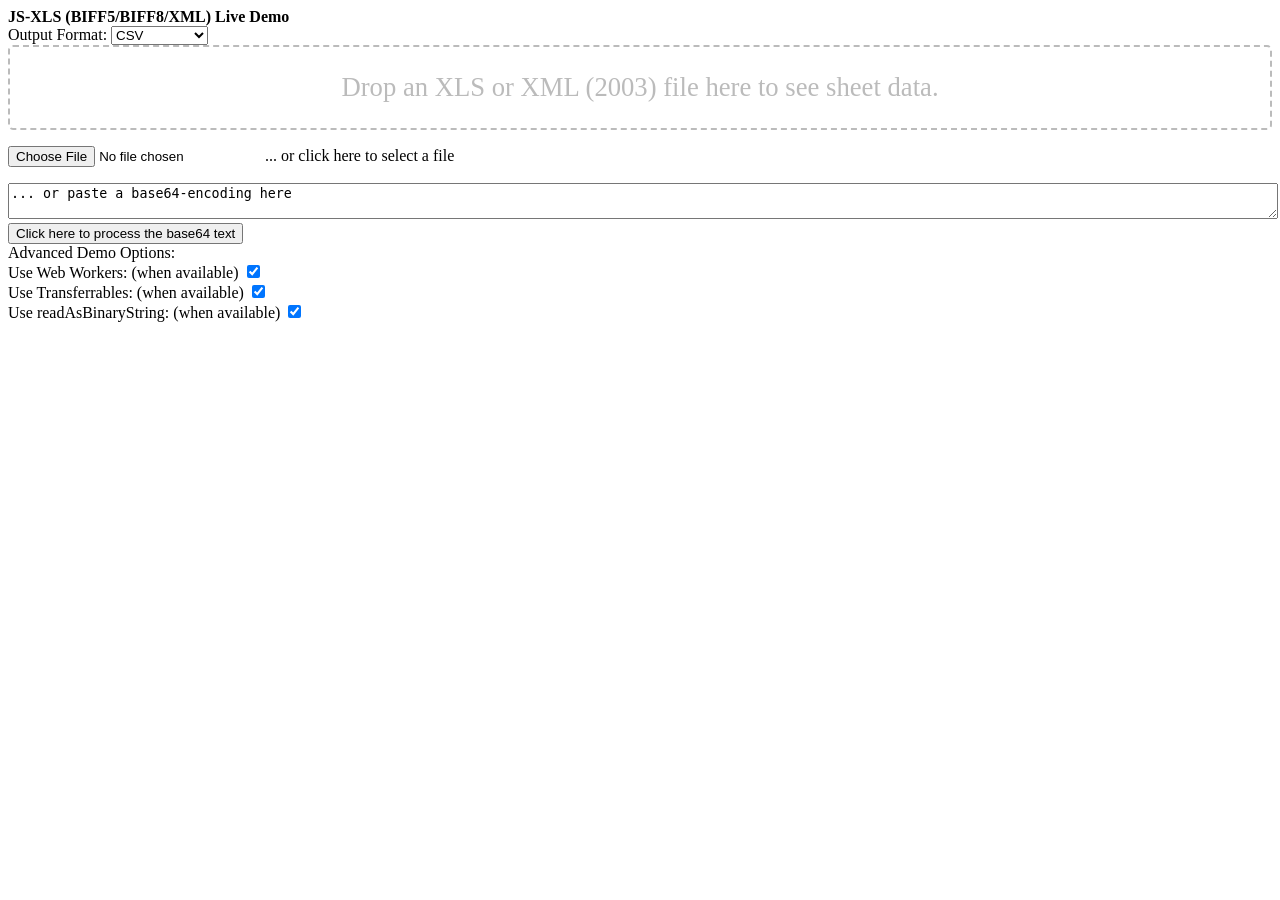
<file: BloodMap/BloodMap.UI/bower_components/js-xls/index.html>
<!DOCTYPE html>
<!-- xls.js (C) 2013-2015 SheetJS http://sheetjs.com -->
<!-- vim: set ts=2: -->
<html>
<head>
<meta http-equiv="Content-Type" content="text/html; charset=UTF-8" />
<title>JS-XLS Live Demo</title>
<style>
#drop{
	border:2px dashed #bbb;
	-moz-border-radius:5px;
	-webkit-border-radius:5px;
	border-radius:5px;
	padding:25px;
	text-align:center;
	font:20pt bold,"Vollkorn";color:#bbb
}
#b64data{
	width:100%;
}
</style>
</head>
<body>
<b>JS-XLS (BIFF5/BIFF8/XML) Live Demo</b><br />
Output Format:
<select name="format">
<option value="csv" selected> CSV</option>
<option value="json"> JSON</option>
<option value="form"> FORMULAE</option>
</select><br />
<!--<input type="radio" name="format" value="csv" checked> CSV<br>
<input type="radio" name="format" value="json"> JSON<br>
<input type="radio" name="format" value="form"> FORMULAE<br> -->

<div id="drop">Drop an XLS or XML (2003) file here to see sheet data.</div>
<p><input type="file" name="xlfile" id="xlf" /> ... or click here to select a file</p>
<textarea id="b64data">... or paste a base64-encoding here</textarea>
<input type="button" id="dotext" value="Click here to process the base64 text" onclick="b64it();"/><br />
Advanced Demo Options: <br />
Use Web Workers: (when available) <input type="checkbox" name="useworker" checked><br />
Use Transferrables: (when available) <input type="checkbox" name="xferable" checked><br />
Use readAsBinaryString: (when available) <input type="checkbox" name="userabs" checked><br />
<pre id="out"></pre>
<br />
<!-- uncomment the next line here and in xlsworker.js for encoding support -->
<!--<script src="dist/cpexcel.js"></script>-->
<script src="shim.js"></script>
<script src="xls.js"></script>
<script>
var X = XLS;
var XW = {
	/* worker message */
	msg: 'xls',
	/* worker scripts */
	rABS: './xlsworker2.js',
	norABS: './xlsworker1.js',
	noxfer: './xlsworker.js'
};

var rABS = typeof FileReader !== "undefined" && typeof FileReader.prototype !== "undefined" && typeof FileReader.prototype.readAsBinaryString !== "undefined";
if(!rABS) {
	document.getElementsByName("userabs")[0].disabled = true;
	document.getElementsByName("userabs")[0].checked = false;
}

var use_worker = typeof Worker !== 'undefined';
if(!use_worker) {
	document.getElementsByName("useworker")[0].disabled = true;
	document.getElementsByName("useworker")[0].checked = false;
}

var transferable = use_worker;
if(!transferable) {
	document.getElementsByName("xferable")[0].disabled = true;
	document.getElementsByName("xferable")[0].checked = false;
}

var wtf_mode = false;

function fixdata(data) {
	var o = "", l = 0, w = 10240;
	for(; l<data.byteLength/w; ++l) o+=String.fromCharCode.apply(null,new Uint8Array(data.slice(l*w,l*w+w)));
	o+=String.fromCharCode.apply(null, new Uint8Array(data.slice(l*w)));
	return o;
}

function ab2str(data) {
	var o = "", l = 0, w = 10240;
	for(; l<data.byteLength/w; ++l) o+=String.fromCharCode.apply(null,new Uint16Array(data.slice(l*w,l*w+w)));
	o+=String.fromCharCode.apply(null, new Uint16Array(data.slice(l*w)));
	return o;
}

function s2ab(s) {
	var b = new ArrayBuffer(s.length*2), v = new Uint16Array(b);
	for (var i=0; i != s.length; ++i) v[i] = s.charCodeAt(i);
	return [v, b];
}

function xw_noxfer(data, cb) {
	var worker = new Worker(XW.noxfer);
	worker.onmessage = function(e) {
		switch(e.data.t) {
			case 'ready': break;
			case 'e': console.error(e.data.d); break;
			case XW.msg: cb(JSON.parse(e.data.d)); break;
		}
	};
	var arr = rABS ? data : btoa(fixdata(data));
	worker.postMessage({d:arr,b:rABS});
}

function xw_xfer(data, cb) {
	var worker = new Worker(rABS ? XW.rABS : XW.norABS);
	worker.onmessage = function(e) {
		switch(e.data.t) {
			case 'ready': break;
			case 'e': console.error(e.data.d); break;
			default: xx=ab2str(e.data).replace(/\n/g,"\\n").replace(/\r/g,"\\r"); console.log("done"); cb(JSON.parse(xx)); break;
		}
	};
	if(rABS) {
		var val = s2ab(data);
		worker.postMessage(val[1], [val[1]]);
	} else {
		worker.postMessage(data, [data]);
	}
}

function xw(data, cb) {
	transferable = document.getElementsByName("xferable")[0].checked;
	if(transferable) xw_xfer(data, cb);
	else xw_noxfer(data, cb);
}

function get_radio_value( radioName ) {
	var radios = document.getElementsByName( radioName );
	for( var i = 0; i < radios.length; i++ ) {
		if( radios[i].checked || radios.length === 1 ) {
			return radios[i].value;
		}
	}
}

function to_json(workbook) {
	var result = {};
	workbook.SheetNames.forEach(function(sheetName) {
		var roa = X.utils.sheet_to_row_object_array(workbook.Sheets[sheetName]);
		if(roa.length > 0){
			result[sheetName] = roa;
		}
	});
	return result;
}

function to_csv(workbook) {
	var result = [];
	workbook.SheetNames.forEach(function(sheetName) {
		var csv = X.utils.sheet_to_csv(workbook.Sheets[sheetName]);
		if(csv.length > 0){
			result.push("SHEET: " + sheetName);
			result.push("");
			result.push(csv);
		}
	});
	return result.join("\n");
}

function to_formulae(workbook) {
	var result = [];
	workbook.SheetNames.forEach(function(sheetName) {
		var formulae = X.utils.get_formulae(workbook.Sheets[sheetName]);
		if(formulae.length > 0){
			result.push("SHEET: " + sheetName);
			result.push("");
			result.push(formulae.join("\n"));
		}
	});
	return result.join("\n");
}

var tarea = document.getElementById('b64data');
function b64it() {
	if(typeof console !== 'undefined') console.log("onload", new Date());
	var wb = X.read(tarea.value, {type: 'base64',WTF:wtf_mode});
	process_wb(wb);
}

function process_wb(wb) {
	if(use_worker) XLS.SSF.load_table(wb.SSF);
	var output = "";
	switch(get_radio_value("format")) {
		case "json":
			output = JSON.stringify(to_json(wb), 2, 2);
			break;
		case "form":
			output = to_formulae(wb);
			break;
		default:
			output = to_csv(wb);
	}
	if(out.innerText === undefined) out.textContent = output;
	else out.innerText = output;
	if(typeof console !== 'undefined') console.log("output", new Date());
}

var drop = document.getElementById('drop');
function handleDrop(e) {
	e.stopPropagation();
	e.preventDefault();
	rABS = document.getElementsByName("userabs")[0].checked;
	use_worker = document.getElementsByName("useworker")[0].checked;
	var files = e.dataTransfer.files;
	var f = files[0];
	{
		var reader = new FileReader();
		var name = f.name;
		reader.onload = function(e) {
			if(typeof console !== 'undefined') console.log("onload", new Date(), rABS, use_worker);
			var data = e.target.result;
			if(use_worker) {
				xw(data, process_wb);
			} else {
				var wb;
				if(rABS) {
					wb = X.read(data, {type: 'binary'});
				} else {
					var arr = fixdata(data);
					wb = X.read(btoa(arr), {type: 'base64'});
				}
				process_wb(wb);
			}
		};
		if(rABS) reader.readAsBinaryString(f);
		else reader.readAsArrayBuffer(f);
	}
}

function handleDragover(e) {
	e.stopPropagation();
	e.preventDefault();
	e.dataTransfer.dropEffect = 'copy';
}

if(drop.addEventListener) {
	drop.addEventListener('dragenter', handleDragover, false);
	drop.addEventListener('dragover', handleDragover, false);
	drop.addEventListener('drop', handleDrop, false);
}


var xlf = document.getElementById('xlf');
function handleFile(e) {
	rABS = document.getElementsByName("userabs")[0].checked;
	use_worker = document.getElementsByName("useworker")[0].checked;
	var files = e.target.files;
	var f = files[0];
	{
		var reader = new FileReader();
		var name = f.name;
		reader.onload = function(e) {
			if(typeof console !== 'undefined') console.log("onload", new Date(), rABS, use_worker);
			var data = e.target.result;
			if(use_worker) {
				xw(data, process_wb);
			} else {
				var wb;
				if(rABS) {
					wb = X.read(data, {type: 'binary'});
				} else {
					var arr = fixdata(data);
					wb = X.read(btoa(arr), {type: 'base64'});
				}
				process_wb(wb);
			}
		};
		if(rABS) reader.readAsBinaryString(f);
		else reader.readAsArrayBuffer(f);
	}
}

if(xlf.addEventListener) xlf.addEventListener('change', handleFile, false);
</script>
</body>
</html>
</file>
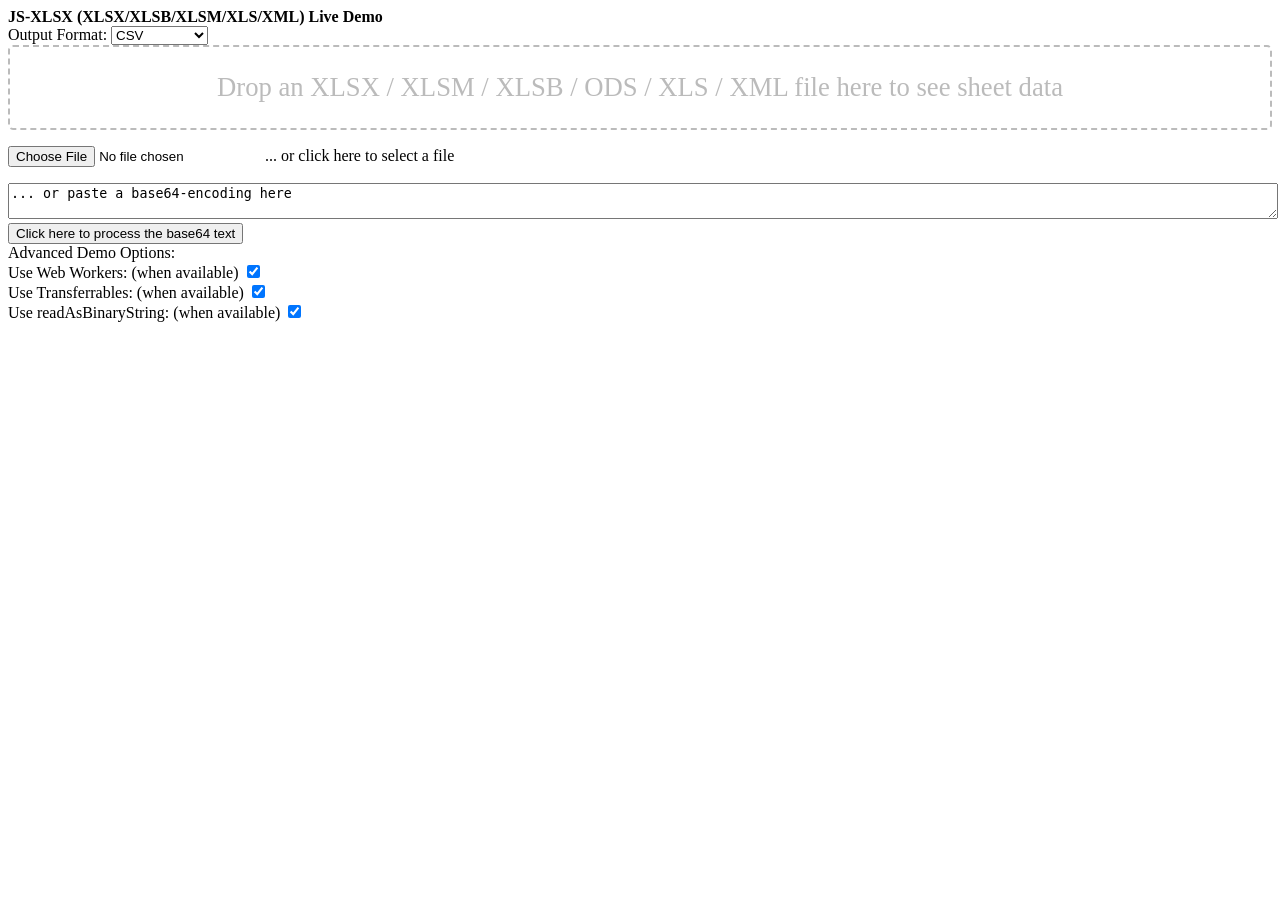
<file: BloodMap/BloodMap.UI/bower_components/js-xlsx/index.html>
<!DOCTYPE html>
<!-- xlsx.js (C) 2013-2015 SheetJS http://sheetjs.com -->
<!-- vim: set ts=2: -->
<html>
<head>
<meta http-equiv="Content-Type" content="text/html; charset=UTF-8" />
<title>JS-XLSX Live Demo</title>
<style>
#drop{
	border:2px dashed #bbb;
	-moz-border-radius:5px;
	-webkit-border-radius:5px;
	border-radius:5px;
	padding:25px;
	text-align:center;
	font:20pt bold,"Vollkorn";color:#bbb
}
#b64data{
	width:100%;
}
</style>
</head>
<body>
<b>JS-XLSX (XLSX/XLSB/XLSM/XLS/XML) Live Demo</b><br />
Output Format:
<select name="format">
<option value="csv" selected> CSV</option>
<option value="json"> JSON</option>
<option value="form"> FORMULAE</option>
</select><br />
<!--<input type="radio" name="format" value="csv" checked> CSV<br>
<input type="radio" name="format" value="json"> JSON<br>
<input type="radio" name="format" value="form"> FORMULAE<br> -->

<div id="drop">Drop an XLSX / XLSM / XLSB / ODS / XLS / XML file here to see sheet data</div>
<p><input type="file" name="xlfile" id="xlf" /> ... or click here to select a file</p>
<textarea id="b64data">... or paste a base64-encoding here</textarea>
<input type="button" id="dotext" value="Click here to process the base64 text" onclick="b64it();"/><br />
Advanced Demo Options: <br />
Use Web Workers: (when available) <input type="checkbox" name="useworker" checked><br />
Use Transferrables: (when available) <input type="checkbox" name="xferable" checked><br />
Use readAsBinaryString: (when available) <input type="checkbox" name="userabs" checked><br />
<pre id="out"></pre>
<br />
<!-- uncomment the next line here and in xlsxworker.js for encoding support -->
<!--<script src="dist/cpexcel.js"></script>-->
<script src="shim.js"></script>
<script src="jszip.js"></script>
<script src="xlsx.js"></script>
<!-- uncomment the next line here and in xlsxworker.js for ODS support -->
<script src="dist/ods.js"></script>
<script>
var X = XLSX;
var XW = {
	/* worker message */
	msg: 'xlsx',
	/* worker scripts */
	rABS: './xlsxworker2.js',
	norABS: './xlsxworker1.js',
	noxfer: './xlsxworker.js'
};

var rABS = typeof FileReader !== "undefined" && typeof FileReader.prototype !== "undefined" && typeof FileReader.prototype.readAsBinaryString !== "undefined";
if(!rABS) {
	document.getElementsByName("userabs")[0].disabled = true;
	document.getElementsByName("userabs")[0].checked = false;
}

var use_worker = typeof Worker !== 'undefined';
if(!use_worker) {
	document.getElementsByName("useworker")[0].disabled = true;
	document.getElementsByName("useworker")[0].checked = false;
}

var transferable = use_worker;
if(!transferable) {
	document.getElementsByName("xferable")[0].disabled = true;
	document.getElementsByName("xferable")[0].checked = false;
}

var wtf_mode = false;

function fixdata(data) {
	var o = "", l = 0, w = 10240;
	for(; l<data.byteLength/w; ++l) o+=String.fromCharCode.apply(null,new Uint8Array(data.slice(l*w,l*w+w)));
	o+=String.fromCharCode.apply(null, new Uint8Array(data.slice(l*w)));
	return o;
}

function ab2str(data) {
	var o = "", l = 0, w = 10240;
	for(; l<data.byteLength/w; ++l) o+=String.fromCharCode.apply(null,new Uint16Array(data.slice(l*w,l*w+w)));
	o+=String.fromCharCode.apply(null, new Uint16Array(data.slice(l*w)));
	return o;
}

function s2ab(s) {
	var b = new ArrayBuffer(s.length*2), v = new Uint16Array(b);
	for (var i=0; i != s.length; ++i) v[i] = s.charCodeAt(i);
	return [v, b];
}

function xw_noxfer(data, cb) {
	var worker = new Worker(XW.noxfer);
	worker.onmessage = function(e) {
		switch(e.data.t) {
			case 'ready': break;
			case 'e': console.error(e.data.d); break;
			case XW.msg: cb(JSON.parse(e.data.d)); break;
		}
	};
	var arr = rABS ? data : btoa(fixdata(data));
	worker.postMessage({d:arr,b:rABS});
}

function xw_xfer(data, cb) {
	var worker = new Worker(rABS ? XW.rABS : XW.norABS);
	worker.onmessage = function(e) {
		switch(e.data.t) {
			case 'ready': break;
			case 'e': console.error(e.data.d); break;
			default: xx=ab2str(e.data).replace(/\n/g,"\\n").replace(/\r/g,"\\r"); console.log("done"); cb(JSON.parse(xx)); break;
		}
	};
	if(rABS) {
		var val = s2ab(data);
		worker.postMessage(val[1], [val[1]]);
	} else {
		worker.postMessage(data, [data]);
	}
}

function xw(data, cb) {
	transferable = document.getElementsByName("xferable")[0].checked;
	if(transferable) xw_xfer(data, cb);
	else xw_noxfer(data, cb);
}

function get_radio_value( radioName ) {
	var radios = document.getElementsByName( radioName );
	for( var i = 0; i < radios.length; i++ ) {
		if( radios[i].checked || radios.length === 1 ) {
			return radios[i].value;
		}
	}
}

function to_json(workbook) {
	var result = {};
	workbook.SheetNames.forEach(function(sheetName) {
		var roa = X.utils.sheet_to_row_object_array(workbook.Sheets[sheetName]);
		if(roa.length > 0){
			result[sheetName] = roa;
		}
	});
	return result;
}

function to_csv(workbook) {
	var result = [];
	workbook.SheetNames.forEach(function(sheetName) {
		var csv = X.utils.sheet_to_csv(workbook.Sheets[sheetName]);
		if(csv.length > 0){
			result.push("SHEET: " + sheetName);
			result.push("");
			result.push(csv);
		}
	});
	return result.join("\n");
}

function to_formulae(workbook) {
	var result = [];
	workbook.SheetNames.forEach(function(sheetName) {
		var formulae = X.utils.get_formulae(workbook.Sheets[sheetName]);
		if(formulae.length > 0){
			result.push("SHEET: " + sheetName);
			result.push("");
			result.push(formulae.join("\n"));
		}
	});
	return result.join("\n");
}

var tarea = document.getElementById('b64data');
function b64it() {
	if(typeof console !== 'undefined') console.log("onload", new Date());
	var wb = X.read(tarea.value, {type: 'base64',WTF:wtf_mode});
	process_wb(wb);
}

function process_wb(wb) {
	var output = "";
	switch(get_radio_value("format")) {
		case "json":
			output = JSON.stringify(to_json(wb), 2, 2);
			break;
		case "form":
			output = to_formulae(wb);
			break;
		default:
		output = to_csv(wb);
	}
	if(out.innerText === undefined) out.textContent = output;
	else out.innerText = output;
	if(typeof console !== 'undefined') console.log("output", new Date());
}

var drop = document.getElementById('drop');
function handleDrop(e) {
	e.stopPropagation();
	e.preventDefault();
	rABS = document.getElementsByName("userabs")[0].checked;
	use_worker = document.getElementsByName("useworker")[0].checked;
	var files = e.dataTransfer.files;
	var f = files[0];
	{
		var reader = new FileReader();
		var name = f.name;
		reader.onload = function(e) {
			if(typeof console !== 'undefined') console.log("onload", new Date(), rABS, use_worker);
			var data = e.target.result;
			if(use_worker) {
				xw(data, process_wb);
			} else {
				var wb;
				if(rABS) {
					wb = X.read(data, {type: 'binary'});
				} else {
				var arr = fixdata(data);
					wb = X.read(btoa(arr), {type: 'base64'});
				}
				process_wb(wb);
			}
		};
		if(rABS) reader.readAsBinaryString(f);
		else reader.readAsArrayBuffer(f);
	}
}

function handleDragover(e) {
	e.stopPropagation();
	e.preventDefault();
	e.dataTransfer.dropEffect = 'copy';
}

if(drop.addEventListener) {
	drop.addEventListener('dragenter', handleDragover, false);
	drop.addEventListener('dragover', handleDragover, false);
	drop.addEventListener('drop', handleDrop, false);
}


var xlf = document.getElementById('xlf');
function handleFile(e) {
	rABS = document.getElementsByName("userabs")[0].checked;
	use_worker = document.getElementsByName("useworker")[0].checked;
	var files = e.target.files;
	var f = files[0];
	{
		var reader = new FileReader();
		var name = f.name;
		reader.onload = function(e) {
			if(typeof console !== 'undefined') console.log("onload", new Date(), rABS, use_worker);
			var data = e.target.result;
			if(use_worker) {
				xw(data, process_wb);
			} else {
				var wb;
				if(rABS) {
					wb = X.read(data, {type: 'binary'});
				} else {
				var arr = fixdata(data);
					wb = X.read(btoa(arr), {type: 'base64'});
				}
				process_wb(wb);
			}
		};
		if(rABS) reader.readAsBinaryString(f);
		else reader.readAsArrayBuffer(f);
	}
}

if(xlf.addEventListener) xlf.addEventListener('change', handleFile, false);
</script>
</body>
</html>
</file>
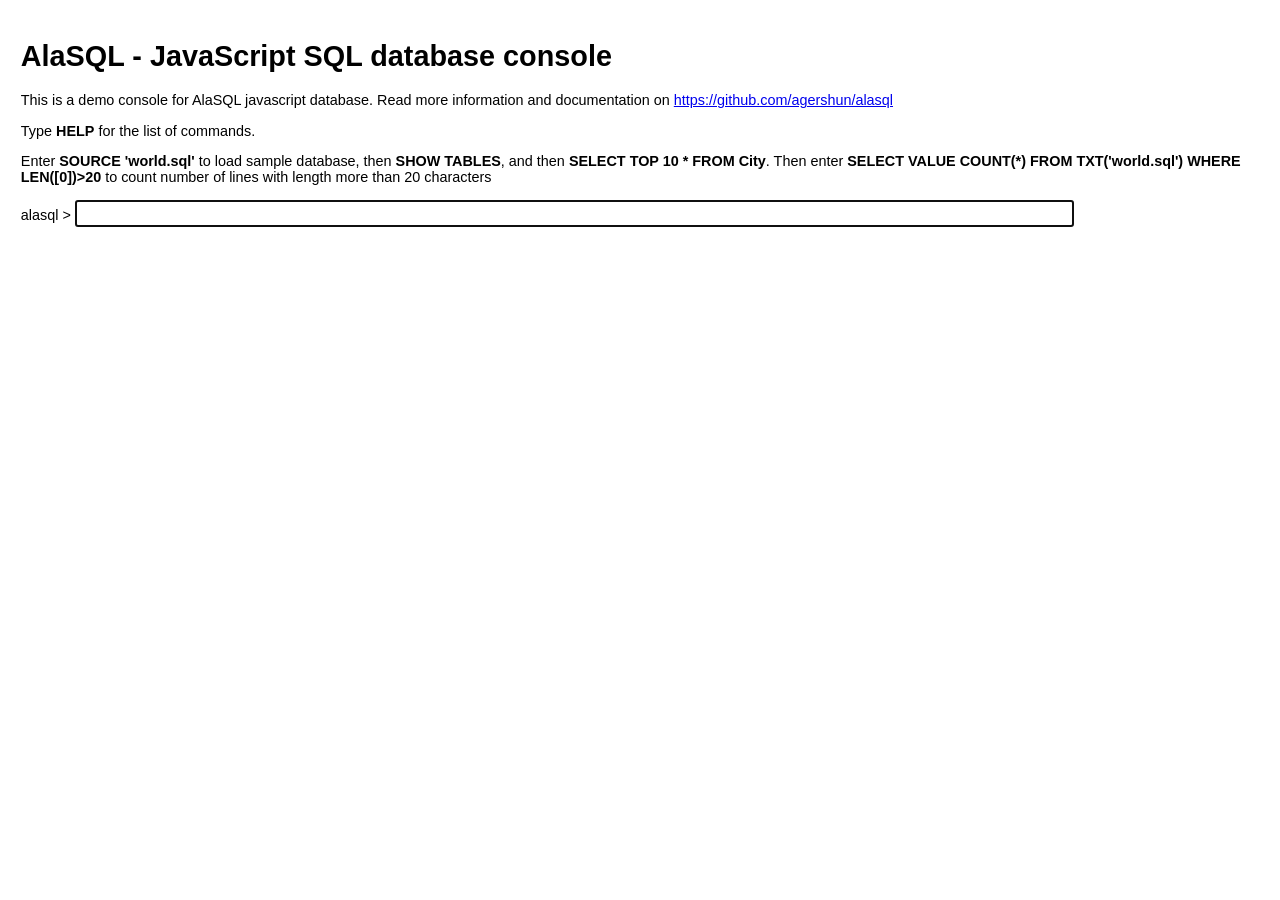
<file: BloodMap/BloodMap.UI/bower_components/alasql/console/index.html>
<!DOCTYPE html>
<html>
 <head>
  <meta charset="UTF-8">
  <title>AlaSQL - JavaScript SQL database console</title>
  <link rel="stylesheet" href="style.css" type="text/css">

  <script src="xlsx.core.min.js"></script>
  <script src='alasql.min.js'></script>

 </head>
 <body>
  

<h1>AlaSQL - JavaScript SQL database console</h1>

<p>This is a demo console for AlaSQL javascript database. Read more information and documentation on 
<a href="https://github.com/agershun/alasql">https://github.com/agershun/alasql</a></p>

<p>Type <b>HELP</b> for the list of commands.</p>
<p>Enter <b>SOURCE 'world.sql'</b> to load sample database, then <b>SHOW TABLES</b>, and then <b>SELECT TOP 10 * FROM City</b>. Then enter <b>SELECT VALUE COUNT(*) FROM TXT('world.sql') WHERE LEN([0])>20</b> to count number of lines with length more than 20 characters</p>

<div id='myconsole'></div>

<p>
	<tt></tt><span id="useid">alasql</span> &gt;</tt> <input id='myprompt' autofocus/> 
</p>
<script>
	var first = decodeURI(location.search.substr(1));
 	alasql.options.logtarget = 'myconsole';
	alasql.prompt('myprompt','useid');
	alasql.prompt('myprompt','useid', first);
</script> 


</body>
</html>
</file>
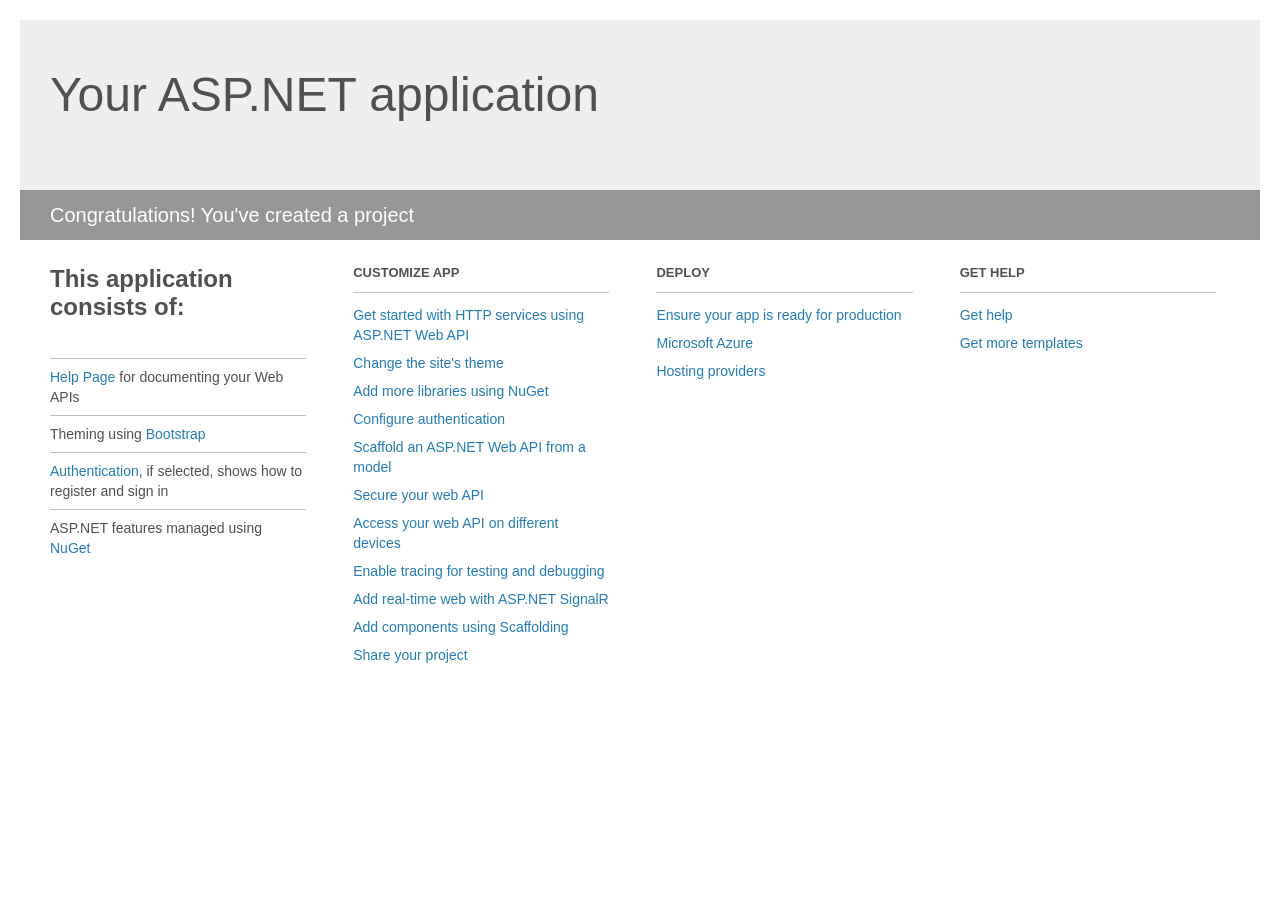
<file: BloodMap/BloodMap.API/Project_Readme.html>
﻿<!DOCTYPE html>
<html lang="en">
<head>
    <meta charset="utf-8" />
    <title>Your ASP.NET application</title>
    <style>
        body {
            background: #fff;
            color: #505050;
            font: 14px 'Segoe UI', tahoma, arial, helvetica, sans-serif;
            margin: 20px;
            padding: 0;
        }

        #header {
            background: #efefef;
            padding: 0;
        }

        h1 {
            font-size: 48px;
            font-weight: normal;
            margin: 0;
            padding: 0 30px;
            line-height: 150px;
        }

        p {
            font-size: 20px;
            color: #fff;
            background: #969696;
            padding: 0 30px;
            line-height: 50px;
        }

        #main {
            padding: 5px 30px;
        }

        .section {
            width: 21.7%;
            float: left;
            margin: 0 0 0 4%;
        }

            .section h2 {
                font-size: 13px;
                text-transform: uppercase;
                margin: 0;
                border-bottom: 1px solid silver;
                padding-bottom: 12px;
                margin-bottom: 8px;
            }

            .section.first {
                margin-left: 0;
            }

                .section.first h2 {
                    font-size: 24px;
                    text-transform: none;
                    margin-bottom: 25px;
                    border: none;
                }

                .section.first li {
                    border-top: 1px solid silver;
                    padding: 8px 0;
                }

            .section.last {
                margin-right: 0;
            }

        ul {
            list-style: none;
            padding: 0;
            margin: 0;
            line-height: 20px;
        }

        li {
            padding: 4px 0;
        }

        a {
            color: #267cb2;
            text-decoration: none;
        }

            a:hover {
                text-decoration: underline;
            }
    </style>
</head>
<body>

    <div id="header">
        <h1>Your ASP.NET application</h1>
        <p>Congratulations! You've created a project</p>
    </div>

    <div id="main">
        <div class="section first">
            <h2>This application consists of:</h2>
            <ul>
                <li><a href="http://go.microsoft.com/fwlink/?LinkID=615543">Help Page</a> for documenting your Web APIs</li>
                <li>Theming using <a href="http://go.microsoft.com/fwlink/?LinkID=615519">Bootstrap</a></li>
                <li><a href="http://go.microsoft.com/fwlink/?LinkID=320957">Authentication</a>, if selected, shows how to register and sign in</li>
                <li>ASP.NET features managed using <a href="http://go.microsoft.com/fwlink/?LinkID=320958">NuGet</a></li>
            </ul>
        </div>

        <div class="section">
            <h2>Customize app</h2>
            <ul>
                <li><a href="http://go.microsoft.com/fwlink/?LinkID=320959">Get started with HTTP services using ASP.NET Web API</a></li>
                <li><a href="http://go.microsoft.com/fwlink/?LinkID=320960">Change the site's theme</a></li>
                <li><a href="http://go.microsoft.com/fwlink/?LinkID=320961">Add more libraries using NuGet</a></li>
                <li><a href="http://go.microsoft.com/fwlink/?LinkID=320962">Configure authentication</a></li>
                <li><a href="http://go.microsoft.com/fwlink/?LinkID=320963">Scaffold an ASP.NET Web API from a model</a></li>
                <li><a href="http://go.microsoft.com/fwlink/?LinkID=615545">Secure your web API</a></li>
                <li><a href="http://go.microsoft.com/fwlink/?LinkID=615544">Access your web API on different devices</a></li>
                <li><a href="http://go.microsoft.com/fwlink/?LinkID=615546">Enable tracing for testing and debugging</a></li>
                <li><a href="http://go.microsoft.com/fwlink/?LinkID=615530">Add real-time web with ASP.NET SignalR</a></li>
                <li><a href="http://go.microsoft.com/fwlink/?LinkID=615531">Add components using Scaffolding</a></li>
                <li><a href="http://go.microsoft.com/fwlink/?LinkID=615533">Share your project</a></li>
            </ul>
        </div>

        <div class="section">
            <h2>Deploy</h2>
            <ul>
                <li><a href="http://go.microsoft.com/fwlink/?LinkID=615534">Ensure your app is ready for production</a></li>
                <li><a href="http://go.microsoft.com/fwlink/?LinkID=615535">Microsoft Azure</a></li>
                <li><a href="http://go.microsoft.com/fwlink/?LinkID=615536">Hosting providers</a></li>
            </ul>
        </div>

        <div class="section last">
            <h2>Get help</h2>
            <ul>
                <li><a href="http://go.microsoft.com/fwlink/?LinkID=615537">Get help</a></li>
                <li><a href="http://go.microsoft.com/fwlink/?LinkID=615538">Get more templates</a></li>
            </ul>
        </div>
    </div>
</body>
</html>
</file>
<file: BloodMap/BloodMap.UI/bower_components/alasql/console/style.css>
body {
  font-family: arial;
  font-size: 0.9em;
  padding: 1%;
}

#myprompt{
  width: 80%;
  font-size: 1.3em;
  font-family: Consolas,Monaco, monospace;
}
</file>
